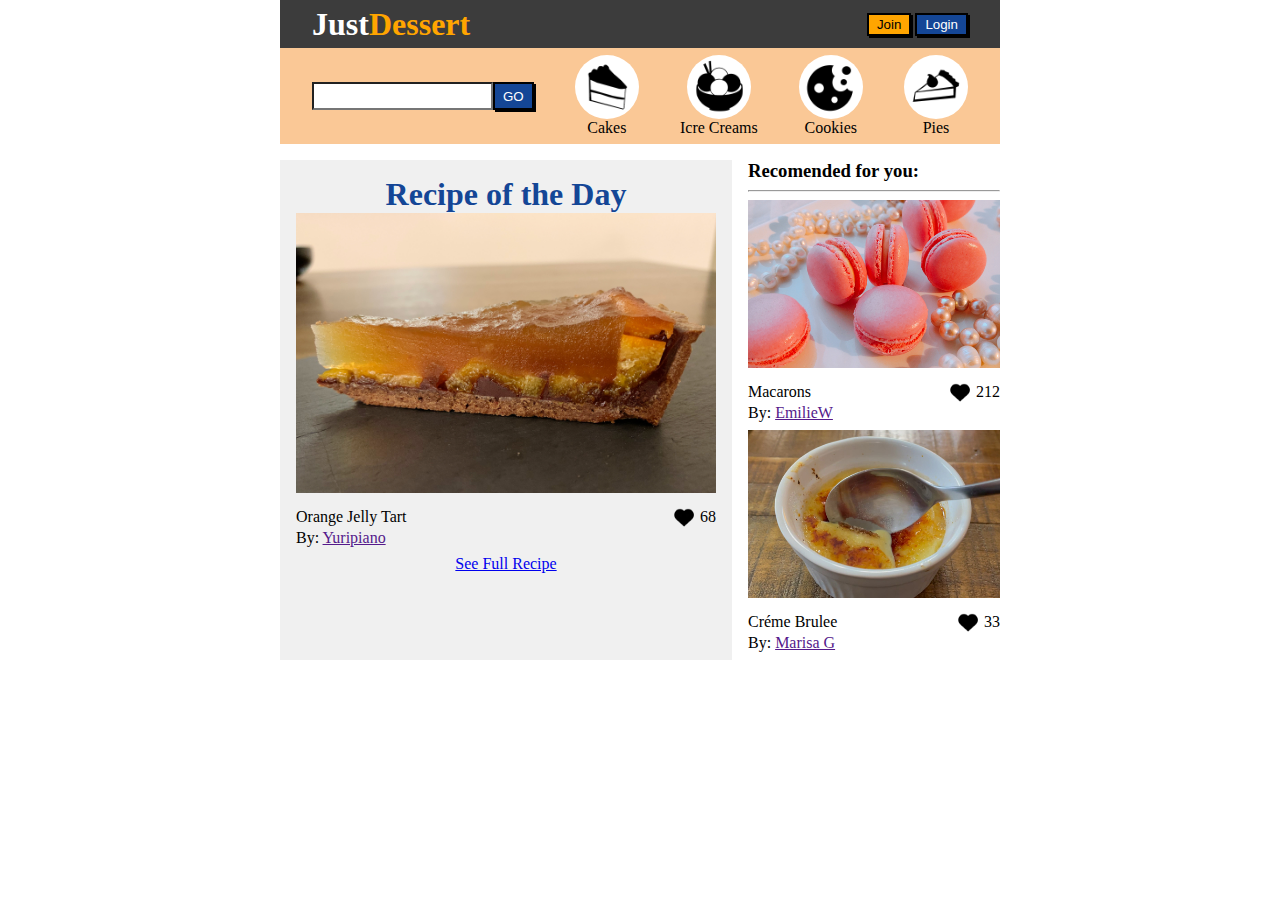
<file: Septiembre-20/index.html>
<!DOCTYPE html>
<html lang="en">

<head>
    <meta charset="UTF-8">
    <meta name="viewport" content="width=device-width, initial-scale=1.0">
    <title>Document</title>
    <link rel="stylesheet" href="style.css">
</head>

<body>

    <div class="container">
        <div class="navBar">
            <h1 class="textWhite">Just<span class="textOrange">Dessert</span></h1>
            <div>
                <button class="btn btnOrange" onclick="destroy(this)">Join</button>
                <button class="btn btnBlue">Login</button>
            </div>
        </div>
        <div class="searchBar">
            <div class="searchInput">
                <input type="text" id="searchInputElement">
                <button class="btn btnBlue" id="searchBtn">GO</button>
            </div>
            <div class="dessertCard">
                <img src="./imgs/cake.png" alt="cake">
                <h4>Cakes</h4>
            </div>
            <div class="dessertCard">
                <img src="./imgs/ice-cream.png" alt="ice-cream">
                <h4>Icre Creams</h4>
            </div>
            <div class="dessertCard">
                <img src="./imgs/cookie.png" alt="cookies">
                <h4>Cookies</h4>
            </div>
            <div class="dessertCard">
                <img src="./imgs/pie.png" alt="pie">
                <h4>Pies</h4>
            </div>
        </div>
        <div class="mainContent">
            <div class="primaryContent">
                <h1>Recipe of the Day</h1>
                <div class="dessertContent">
                    <div class="imgContainer">
                        <img src="./imgs/orange-tart.jpg" alt="orange-tart">
                    </div>
                    <div class="desserContentInfo">
                        <p>Orange Jelly Tart</p>
                        <div>
                            <img src="./imgs/heart.png" alt="heart" onclick="like(this)">
                            <span>68</span>
                        </div>
                    </div>
                    <p>By: <a href="">Yuripiano</a></p>
                </div>
                <p><a href="#">See Full Recipe</a></p>
            </div>
            <div class="sideContent">

                <h3>Recomended for you:</h3>
                <hr class="divider">
                <div class="dessertContent">
                    <div class="imgContainer">
                        <img src="./imgs/macarons.jpg" alt="macarons">
                    </div>
                    <div class="desserContentInfo">
                        <p>Macarons</p>
                        <div>
                            <img src="./imgs/heart.png" alt="heart" onclick="like(this)">
                            <span>212</span>
                        </div>
                    </div>
                    <p>By: <a href="">EmilieW</a></p>
                </div>
                <div class="dessertContent">
                    <div class="imgContainer">
                        <img src="./imgs/creme-brulee.jpg" alt="creme-brulee">
                    </div>
                    <div class="desserContentInfo">
                        <p>Créme Brulee</p>
                        <div>
                            <img src="./imgs/heart.png" alt="heart" onclick="like(this)">
                            <span>33</span>
                        </div>
                    </div>
                    <p>By: <a href="">Marisa G</a></p>
                </div>
            </div>
        </div>
    </div>

    <script src="./script.js"></script>
</body>

</html>
</file>
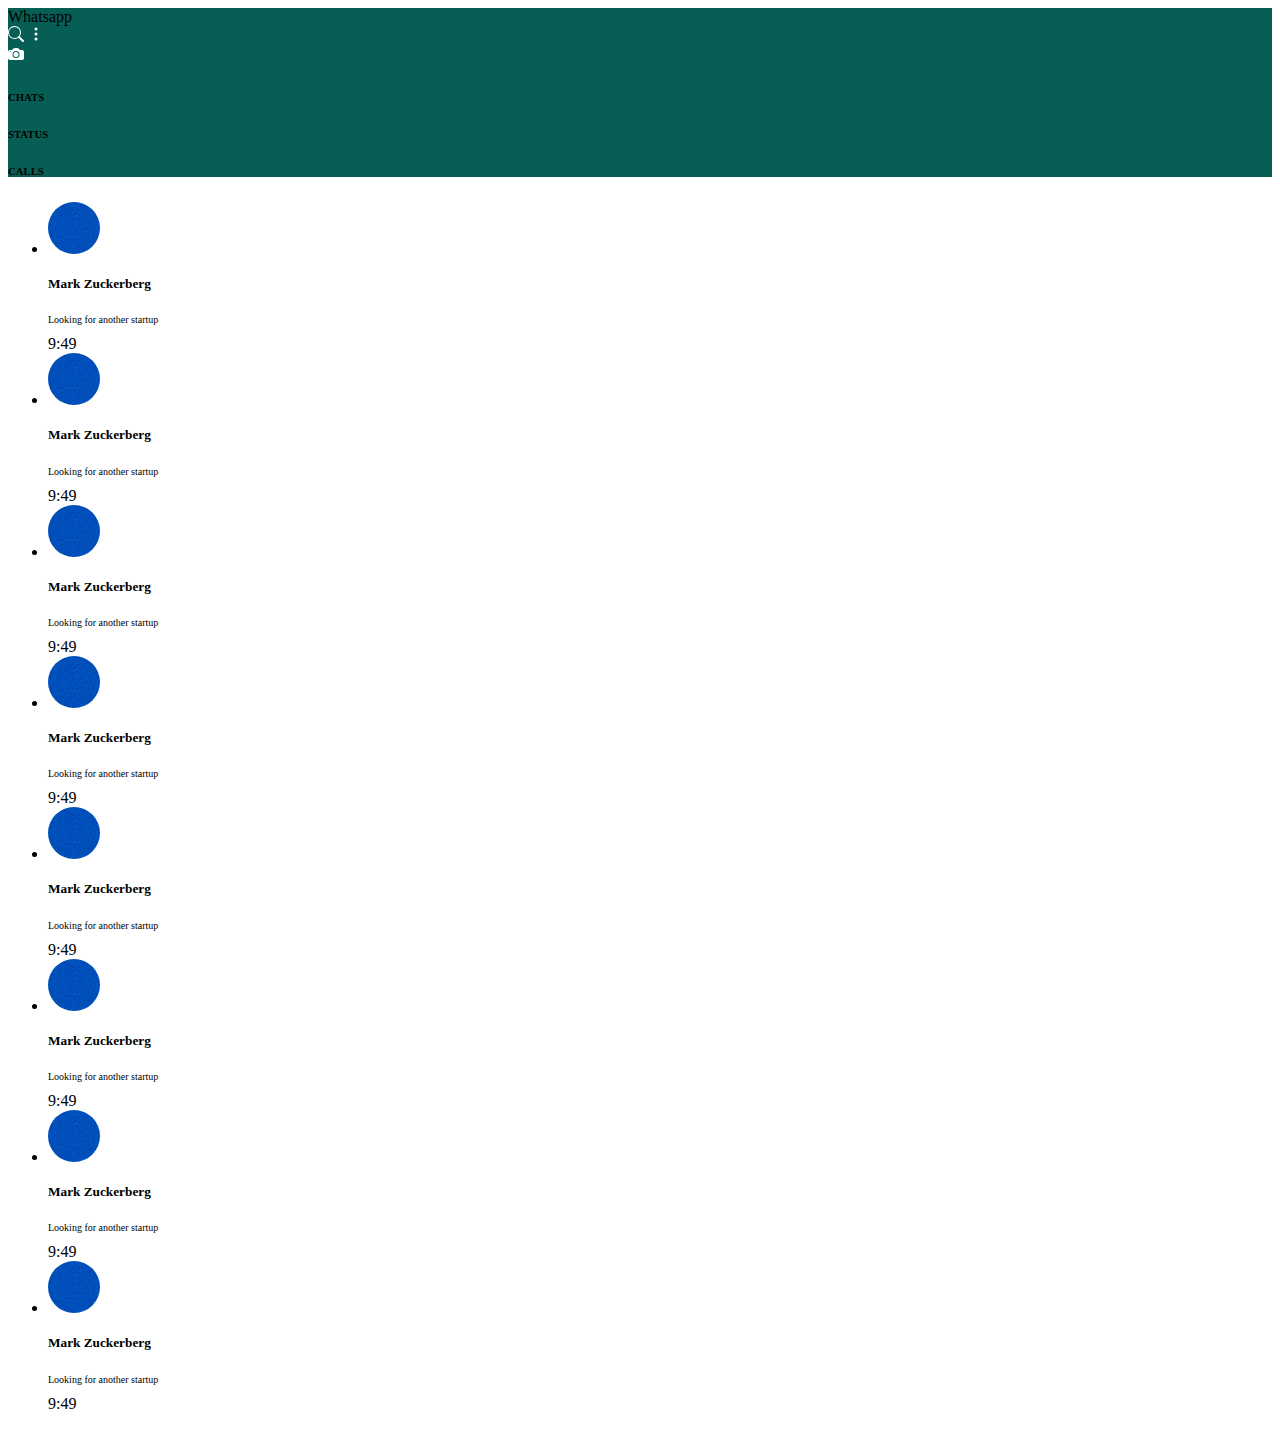
<file: Septiembre-28/index.html>
<!DOCTYPE html>
<html lang="en">

<head>
    <meta charset="UTF-8">
    <meta name="viewport" content="width=device-width, initial-scale=1.0">
    <title>Document</title>
    <link href="https://cdn.jsdelivr.net/npm/bootstrap@5.3.2/dist/css/bootstrap.min.css" rel="stylesheet"
        integrity="sha384-T3c6CoIi6uLrA9TneNEoa7RxnatzjcDSCmG1MXxSR1GAsXEV/Dwwykc2MPK8M2HN" crossorigin="anonymous">
    <link rel="stylesheet" href="style.css">
</head>

<body>

    <nav class="navbar bg-green">
        <div class="container-fluid">
            <a class="navbar-brand text-white fs-3">Whatsapp</a>
            <form class="d-flex" role="search">
                <img class="me-3" src="./assets/search.svg" alt="search" />
                <img src="./assets/three-dots-vertical.svg" alt="three-dots-vertical" />
            </form>
        </div>
    </nav>
    <nav class="navbar bg-green">
        <div class="container">
            <img class="me-3" src="./assets/camera-fill.svg" alt="cam" />
            <h6 class="text-white fs-6">CHATS</h6>
            <h6 class="text-white fs-6">STATUS</h6>
            <h6 class="text-white fs-6">CALLS</h6>
        </div>
    </nav>

    <ul class="list-group list-group-flush">
        <li class="list-group-item">
            <div class="container">
                <div class="row">
                    <div class="col-auto">
                        <div class="img-container">
                            <img src="./assets/profile.jpg" class="img-fluid" alt="...">
                        </div>
                    </div>
                    <div class="col">
                        <h5 class="fs-6">Mark Zuckerberg</h5>
                        <p class="text-xs">Looking for another startup</p>
                    </div>
                    <div class="col-auto">
                        9:49
                    </div>
                </div>
            </div>
        </li>
        <li class="list-group-item">
            <div class="container">
                <div class="row">
                    <div class="col-auto">
                        <div class="img-container">
                            <img src="./assets/profile.jpg" class="img-fluid" alt="...">
                        </div>
                    </div>
                    <div class="col">
                        <h5 class="fs-6">Mark Zuckerberg</h5>
                        <p class="text-xs">Looking for another startup</p>
                    </div>
                    <div class="col-auto">
                        9:49
                    </div>
                </div>
            </div>
        </li>
        <li class="list-group-item">
            <div class="container">
                <div class="row">
                    <div class="col-auto">
                        <div class="img-container">
                            <img src="./assets/profile.jpg" class="img-fluid" alt="...">
                        </div>
                    </div>
                    <div class="col">
                        <h5 class="fs-6">Mark Zuckerberg</h5>
                        <p class="text-xs">Looking for another startup</p>
                    </div>
                    <div class="col-auto">
                        9:49
                    </div>
                </div>
            </div>
        </li>
        <li class="list-group-item">
            <div class="container">
                <div class="row">
                    <div class="col-auto">
                        <div class="img-container">
                            <img src="./assets/profile.jpg" class="img-fluid" alt="...">
                        </div>
                    </div>
                    <div class="col">
                        <h5 class="fs-6">Mark Zuckerberg</h5>
                        <p class="text-xs">Looking for another startup</p>
                    </div>
                    <div class="col-auto">
                        9:49
                    </div>
                </div>
            </div>
        </li>
        <li class="list-group-item">
            <div class="container">
                <div class="row">
                    <div class="col-auto">
                        <div class="img-container">
                            <img src="./assets/profile.jpg" class="img-fluid" alt="...">
                        </div>
                    </div>
                    <div class="col">
                        <h5 class="fs-6">Mark Zuckerberg</h5>
                        <p class="text-xs">Looking for another startup</p>
                    </div>
                    <div class="col-auto">
                        9:49
                    </div>
                </div>
            </div>
        </li>
        <li class="list-group-item">
            <div class="container">
                <div class="row">
                    <div class="col-auto">
                        <div class="img-container">
                            <img src="./assets/profile.jpg" class="img-fluid" alt="...">
                        </div>
                    </div>
                    <div class="col">
                        <h5 class="fs-6">Mark Zuckerberg</h5>
                        <p class="text-xs">Looking for another startup</p>
                    </div>
                    <div class="col-auto">
                        9:49
                    </div>
                </div>
            </div>
        </li>
        <li class="list-group-item">
            <div class="container">
                <div class="row">
                    <div class="col-auto">
                        <div class="img-container">
                            <img src="./assets/profile.jpg" class="img-fluid" alt="...">
                        </div>
                    </div>
                    <div class="col">
                        <h5 class="fs-6">Mark Zuckerberg</h5>
                        <p class="text-xs">Looking for another startup</p>
                    </div>
                    <div class="col-auto">
                        9:49
                    </div>
                </div>
            </div>
        </li>
        <li class="list-group-item">
            <div class="container">
                <div class="row">
                    <div class="col-auto">
                        <div class="img-container">
                            <img src="./assets/profile.jpg" class="img-fluid" alt="...">
                        </div>
                    </div>
                    <div class="col">
                        <h5 class="fs-6">Mark Zuckerberg</h5>
                        <p class="text-xs">Looking for another startup</p>
                    </div>
                    <div class="col-auto">
                        9:49
                    </div>
                </div>
            </div>
        </li>
    </ul>


    <script src="https://cdn.jsdelivr.net/npm/bootstrap@5.3.2/dist/js/bootstrap.bundle.min.js"
        integrity="sha384-C6RzsynM9kWDrMNeT87bh95OGNyZPhcTNXj1NW7RuBCsyN/o0jlpcV8Qyq46cDfL"
        crossorigin="anonymous"></script>
</body>

</html>
</file>
<file: Septiembre-20/style.css>
* {
    margin: 0px;
    padding: 0px;
}

.container {
    /* Sugerencia para que el esquema se vea proporcional */
    width: 720px;
    margin: 0 auto;
}

.navBar {
    background-color: rgb(60, 60, 60);
    height: 48px;
    display: flex;
    align-items: center;
    justify-content: space-between;
    padding: 0px 32px;
    box-sizing: border-box;
}

.searchBar {
    background-color: rgb(250, 200, 150);
    height: 96px;
    display: flex;
    align-items: center;
    justify-content: space-between;
    padding: 0px 32px;
    box-sizing: border-box;
}

.mainContent {
    display: flex;
    flex-direction: row;
    margin-top: 16px;
}

.textWhite {
    color: white;
}

.textOrange {
    color: orange;
}

.btn {
    padding: 2px 8px;
    box-shadow: 2px 2px 0px 0px black;
    border: 2px solid black;
}

.btnOrange {
    background-color: orange;
    color: black;
}

.btnBlue {
    background-color: rgb(20, 70, 150);
    color: white;
}

.searchInput {
    display: flex;
}

.searchInput>input {
    height: 24px;
    border-radius: 0;
}

.searchInput>button {
    height: 28px;
    box-sizing: border-box;
}

.dessertCard {
    display: flex;
    flex-direction: column;
    align-items: center;
}

.dessertCard>img {
    height: 64px;
    background-color: white;
    border-radius: 50%;
    padding: 4px;
    box-sizing: border-box;
}

.dessertCard>h4 {
    font-weight: normal;
}


.primaryContent {
    background-color: rgb(240, 240, 240);
    flex: 10;
    padding: 16px;
}

.sideContent {
    flex: 6;
    margin-left: 16px;
}

.primaryContent>h1 {
    color: rgb(20, 70, 150);
    text-align: center;
}

.dessertContent {
    display: flex;
    flex-direction: column;
    margin-bottom: 8px;
}

.imgContainer{
    width: 100%;
    box-sizing: border-box;
    margin-bottom: 8px;
    overflow: hidden;
    height: fit-content;

}

.imgContainer>img {
    width: 100%;
}

.imgContainer>img:hover{
    transform: scale(1.1);
    filter: blur(2px);
}

.desserContentInfo {
    display: flex;
    align-items: center;
    justify-content: space-between;
}

.desserContentInfo>div {
    display: flex;
    align-items: center;
}

.desserContentInfo>div>img {
    height: 24px;
    margin-right: 4px;
}

.desserContentInfo>div>img:active {
    animation-name: like;
    animation-duration: 100ms;
}

@keyframes like {
    0% {
        transform: scale(1);
    }

    50% {
        transform: scale(1.5);
    }

    100% {
        transform: scale(1);
    }
}




.primaryContent>p {
    text-align: center;
}


.divider {
    margin: 8px 0px;
}
</file>
<file: Septiembre-28/style.css>
.bg-green {
    background-color: #075e54;
}

.img-container {
    height: 52px;
    width: 52px;
    overflow: hidden;
    border-radius: 50%;
}

.text-xs {
    font-size: x-small;
}
</file>
